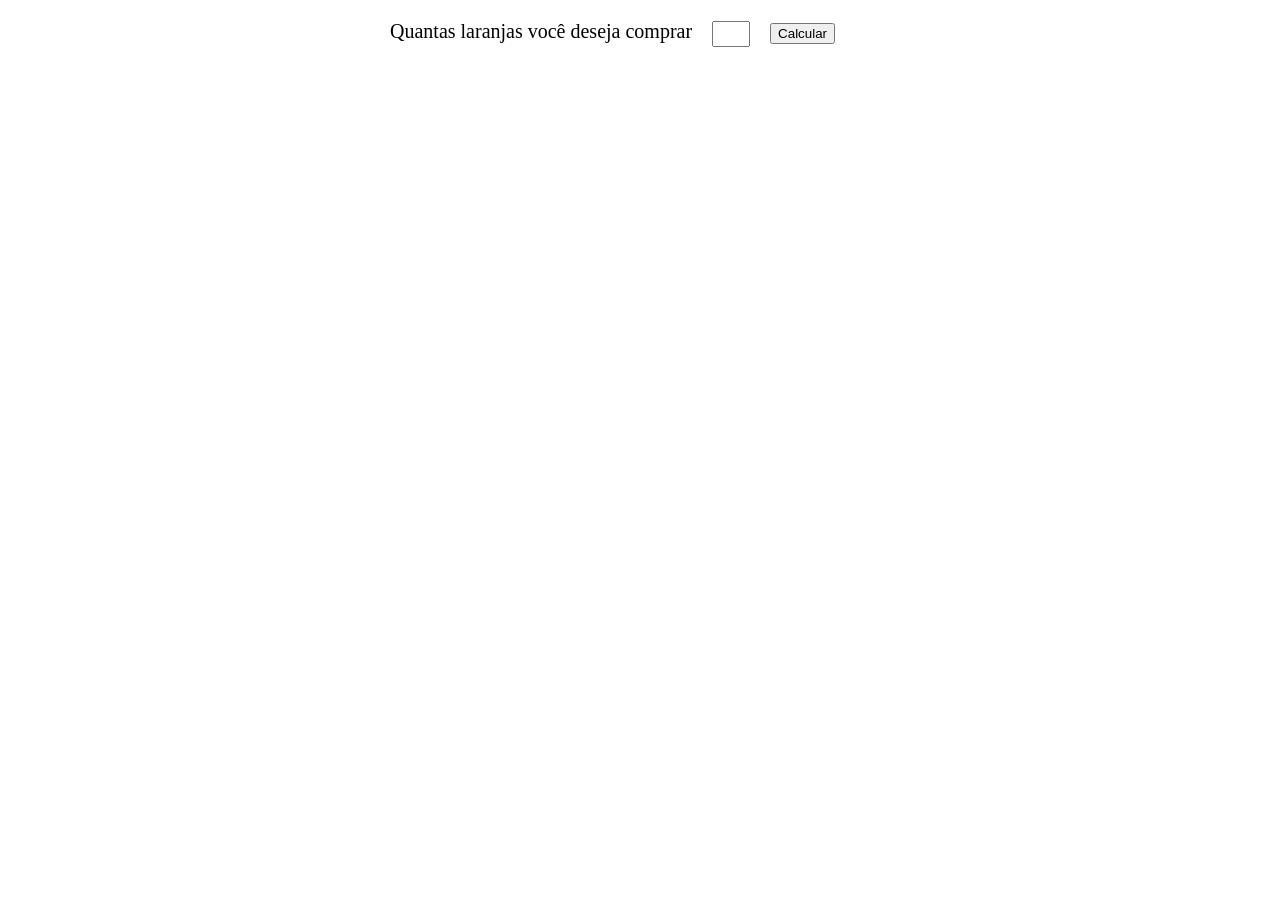
<file: calculos/comprar-laranjas/index.html>
<!DOCTYPE html>
<html lang="pt-br">
<head>
    <meta charset="UTF-8">
    <meta name="viewport" content="width=device-width, initial-scale=1.0">
    <link rel="stylesheet" href="style.css">
    <title>Document</title>
</head>
<body>
    <p>Quantas laranjas você deseja comprar<input type="text"  class="input1" id="quantiaDeLaranjas" min="0" max="100"><button onclick="multiplicarValor()">Calcular</button></p>

    <div id="retorno"></div>



    <script src="script.js"></script>
</body>
</html>
</file>
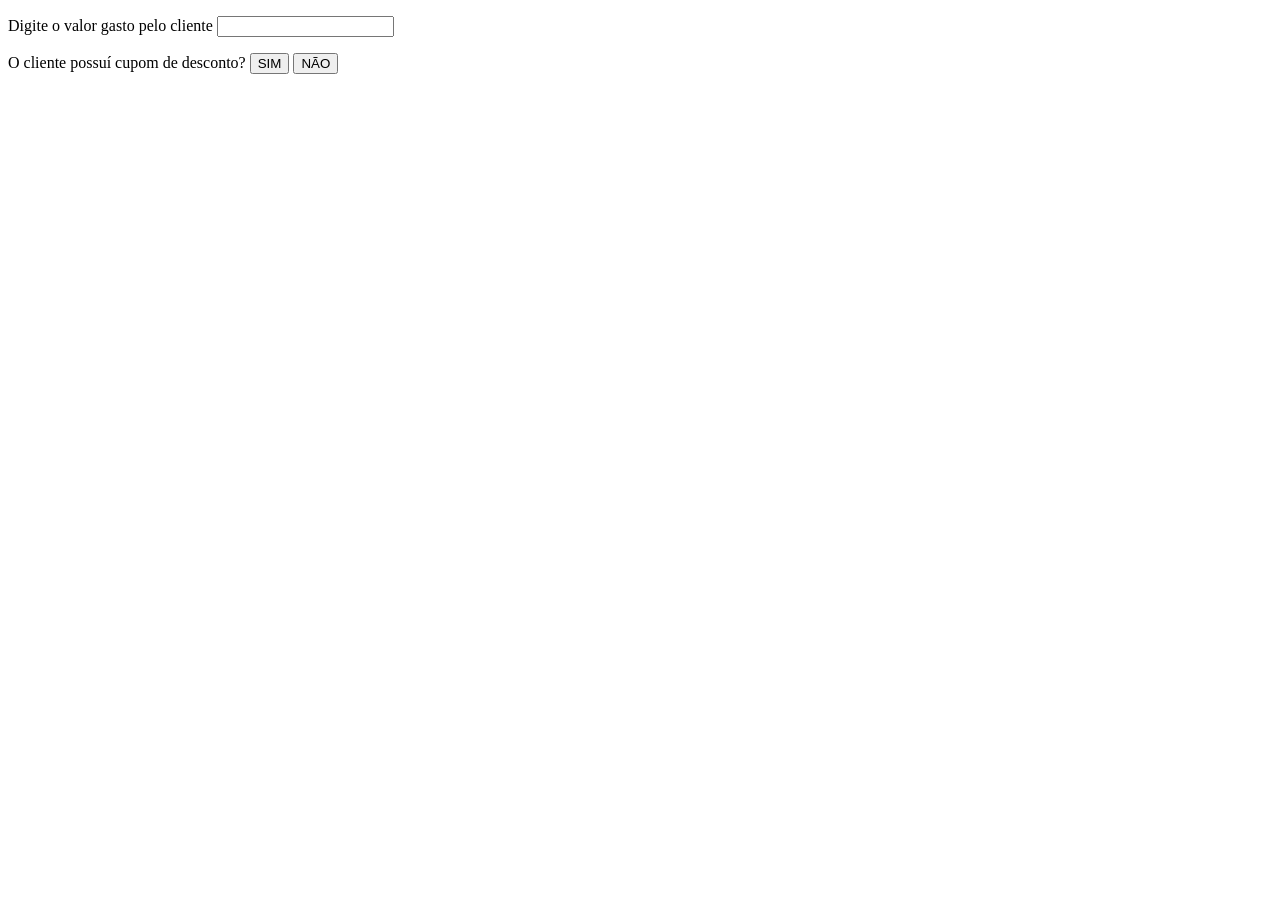
<file: condicionais/desconto-nas-compras/index.html>
<!DOCTYPE html>
<html lang="pt-br">
<head>
    <meta charset="UTF-8">
    <meta name="viewport" content="width=device-width, initial-scale=1.0">
    <title>Document</title>
</head>
<body>
    <p>Digite o valor gasto pelo cliente
    <input type="text" id="valorGasto"></p>
    <p>O cliente possuí cupom de desconto?
    <input type="submit" value="SIM" id="sim" onclick="comCupom()">
    <input type="submit" value="NÃO" id="nao" onclick="semCupom()"></p>
    <p id="retorno"></p>

   



    <script src="script.js"></script>
</body>
</html>
</file>
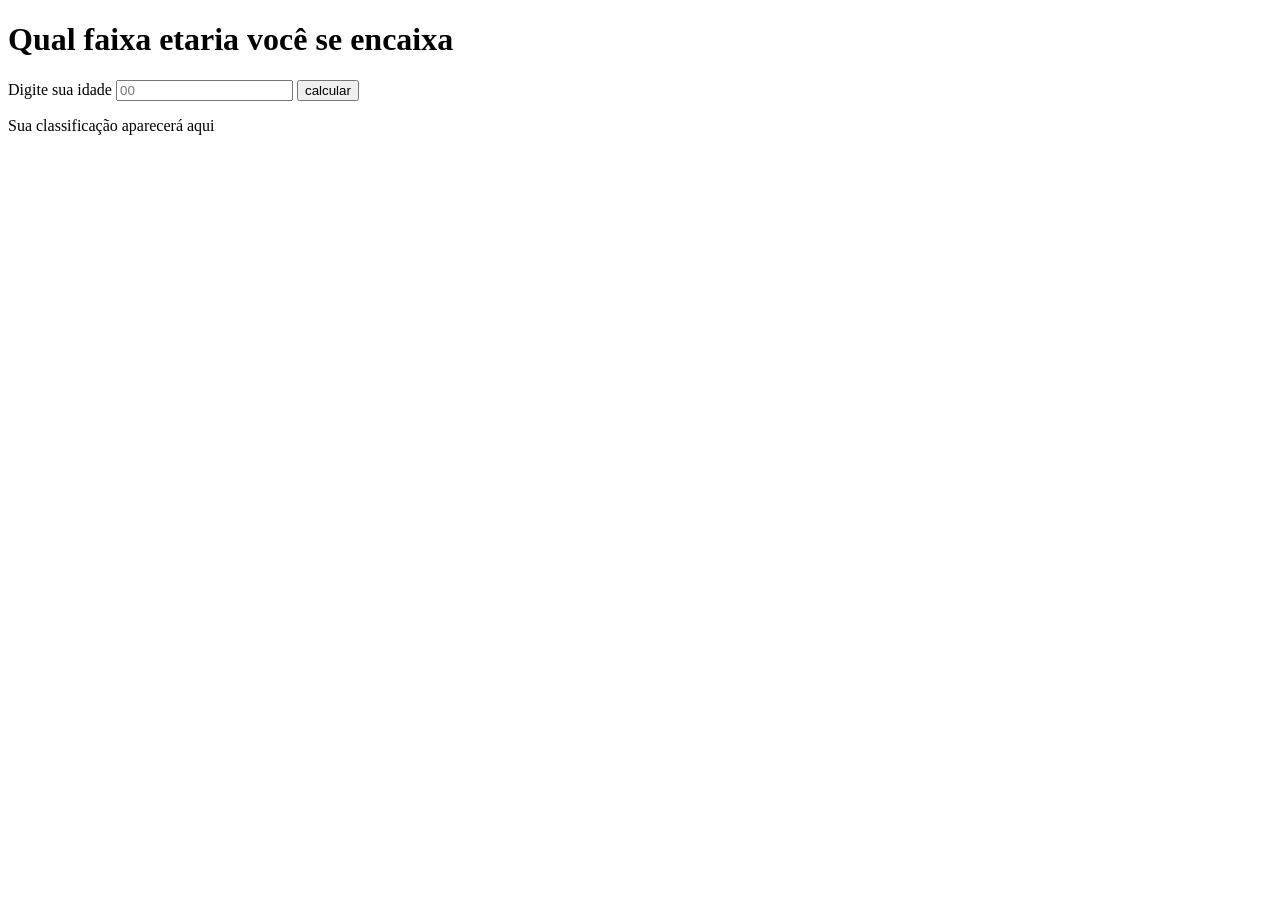
<file: condicionais/Em que faixa etária você se encaixa/index.html>
<!DOCTYPE html>
<html lang="pt-br">
<head>
    <meta charset="UTF-8">
    <meta name="viewport" content="width=device-width, initial-scale=1.0">
    <title>condicional de idade</title>
</head>
<body>
    
    <div class="containerGeral">
        <h1>Qual faixa etaria você se encaixa</h1>
        <p>Digite sua idade <input type="text" placeholder="00" id="idade">
        <button  onclick="calcularIdade()">calcular</button></p>
        <div class="retorno" id="resposta">Sua classificação aparecerá aqui</div>
    </div>

    <script src="script.js"></script>
</body>
</html>
</file>
<file: calculos/comprar-laranjas/style.css>
body{
    margin:auto;
    width:500px;
}


p {
    font-size:20px;
}

#retorno{
    font-size:20px;
}




span{
    color:red;
    font-size:25px;
    text-align:center;
    
}

.input1{
    width:30px;
    height:20px;
    text-align:center;
    margin-left:20px;
    margin-right:20px;
}
</file>
